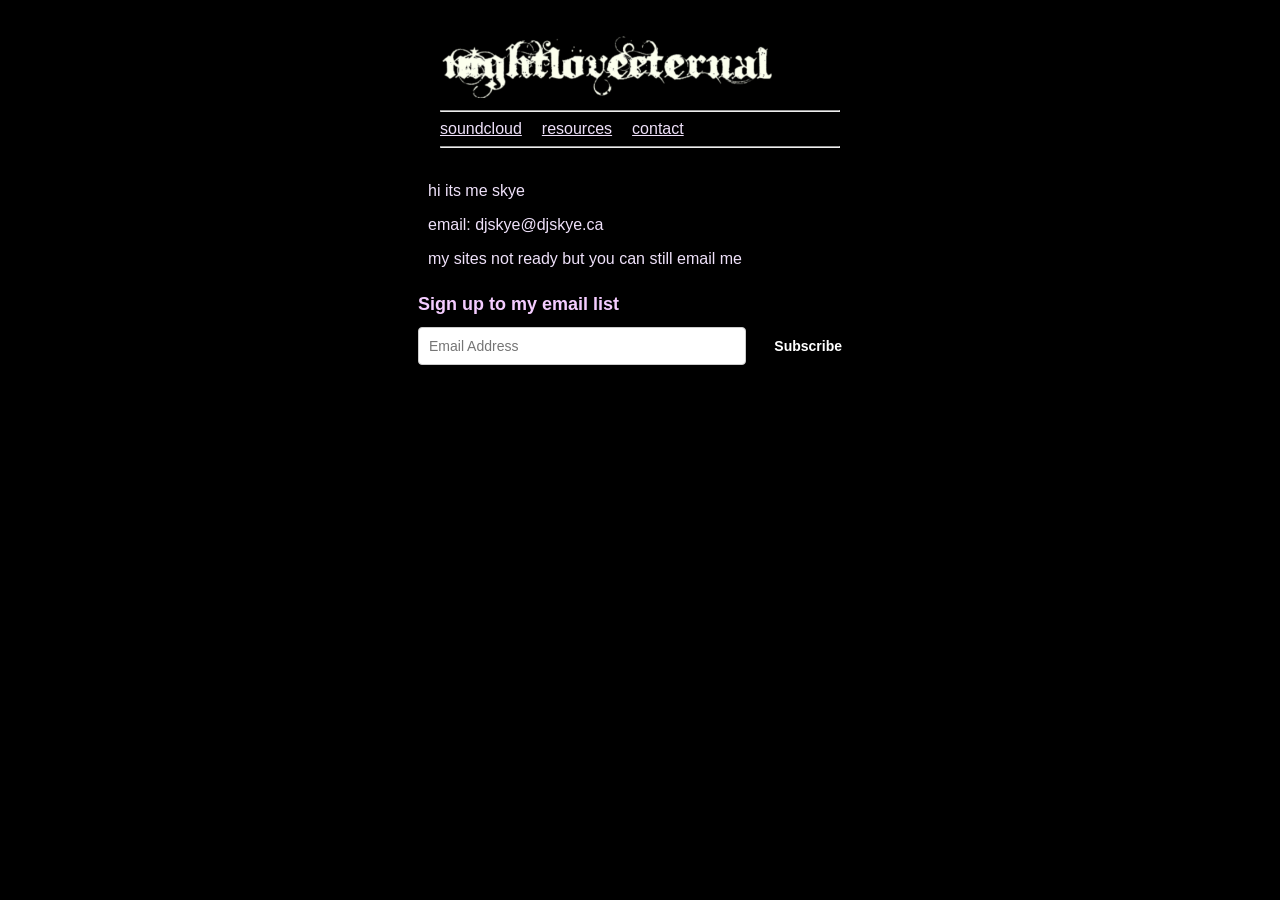
<file: index.html>
<!DOCTYPE html>
<html lang="en">
    <head>
        <meta charset="UTF-8" />
        <title>▶︎ •၊၊||၊|။||||။‌‌‌‌‌၊|•</title>
  <link rel="stylesheet" href="styles.css"> </head>
    
    <body>

    <div id="sidebar" class="sidebar">
    <a href="https://www.nightloveeternal.ca">
        <img src="imgs/logowhite.png" width= 333px;></a>
    <hr class="solid-line">

    <nav class="sidebarnav">
        <a href="https://soundcloud.com/dj_skye" target="_blank" >soundcloud</a>
        <a href="https://www.nightloveeternal.ca/resources" >resources</a>
        <a href="https://www.nightloveeternal.ca/contact">contact</a>
    </nav>
    <hr class="solid-line">
    </div>


    <div id="main" class="main">
        
        <div id="one" class="one">
        <p>hi its me skye </p>
        <p>email: djskye@djskye.ca</p>
        <p> my sites not ready but you can still email me </p>

        </div>
        
        <div id="emaillist" class="emaillist">

           <div style="max-width: 450px; width: 100%; font-family: sans-serif;">
            <!-- Form Title -->
            <h3 style="margin: 0 0 12px 0; font-size: 18px; color: #f4ccff; font-weight: 600;">Sign up to my email list</h3>
            <!-- Subscription Form -->
            <form action="https://list-manage.com" method="post" target="_blank" style="display: flex; gap: 8px;">
            <input type="email" name="EMAIL" placeholder="Email Address" required style="flex: 1; padding: 10px; border: 1px solid #ccc; border-radius: 4px; font-size: 14px;">
            <div style="position: absolute; left: -5000px;" aria-hidden="true">
            <input type="text" name="b_6c2f7f878220d98b5f428f0f2_cf941d2b7e" tabindex="-1" value="">
            </div>
            <input type="submit" value="Subscribe" style="padding: 10px 20px; background: #000000; color: #ffffff; border: none; border-radius: 4px; font-size: 14px; font-weight: bold; cursor: pointer;">
            </form>
            </div>
        </div>


        </div>
    
    
    </div>
    </body>
</html>
</file>
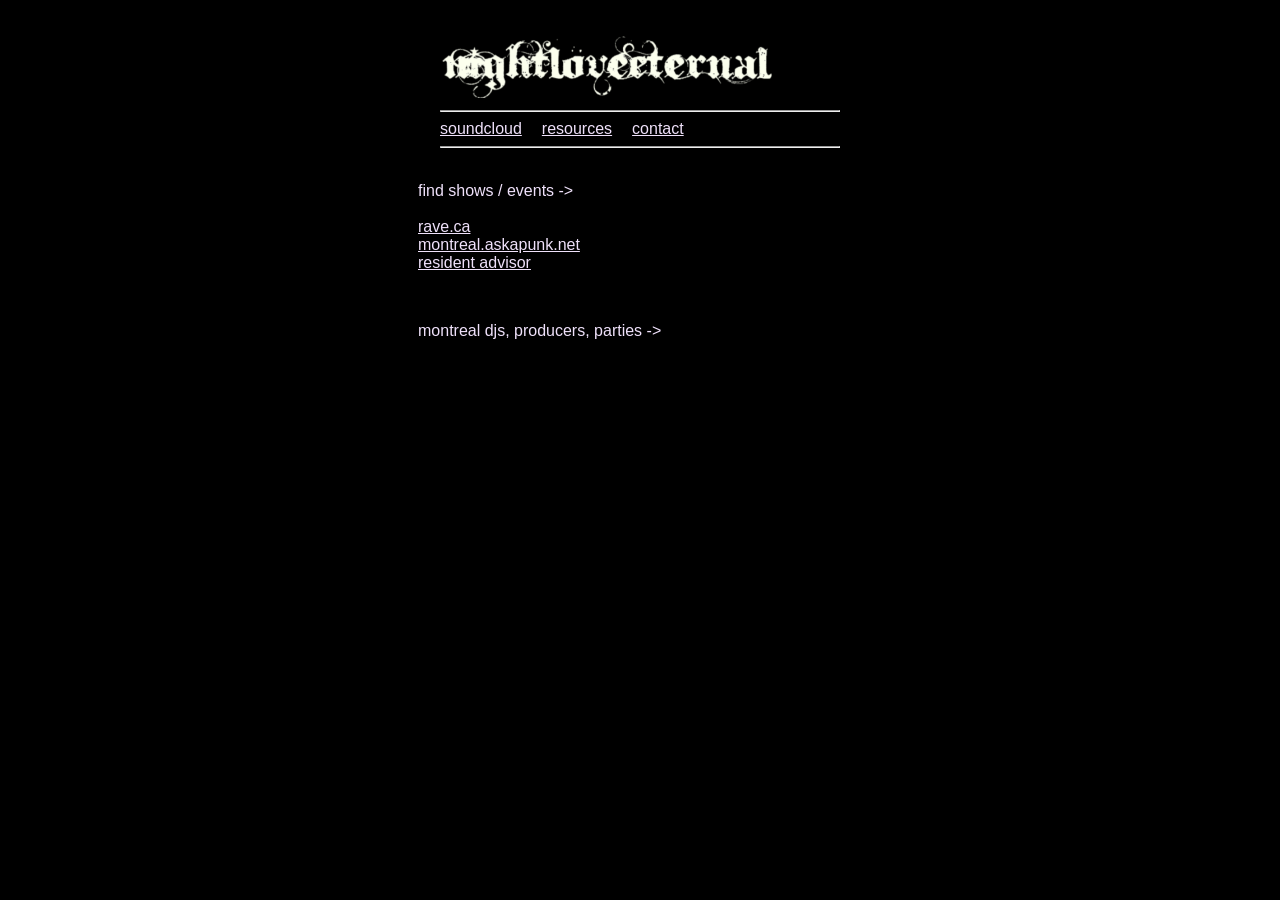
<file: resources.html>
<!DOCTYPE html>
<html lang="en">
    <head>
        <meta charset="UTF-8" />
        <title>▶︎ •၊၊||၊|။||||။‌‌‌‌‌၊|•</title>
  <link rel="stylesheet" href="styles.css"> </head>

    <body>
<div id="sidebar" class="sidebar">
    <a href="https://www.nightloveeternal.ca">
        <img src="imgs/logowhite.png" width= 333px;></a>
    <hr class="solid-line">
    <nav class="sidebarnav">
        <a href="https://soundcloud.com/bugcatcherdoug" target="_blank" >soundcloud</a>
        <a href="https://www.nightloveeternal.ca/resources" >resources</a>
        <a href="https://www.nightloveeternal.ca/contact">contact</a>
    </nav>
    <hr class="solid-line">
    </div>

    <div id="resourcemain" class= "main">
    <p><br>find shows / events -&gt; <br><br>
        <a href="https://rave.ca" target="_blank">rave.ca</a><br>
        <a href="https://montreal.askapunk.net/" target="_blank">montreal.askapunk.net</a><br>
        <a href="https://ra.co/events/ca/montreal" target="_blank">resident advisor</a>
    </p>
    <br><p>montreal djs, producers, parties -&gt;

        </p>
    </div>

    </body>

</html>
</file>
<file: styles.css>
body { 
background-color: black;
color: #efe1fa;
font-family: Arial, sans-serif  ;
}

a:link {color: #efe1fa;}
a:visited {color: #efe1fa;}

.sidebar {
margin: 0 auto;
width:400px;
margin-top: 33px;
}

.sidebarnav {
display:flex;
gap: 20px;
}

.main {
width: 444px;
margin: 0 auto;
}

.one{
padding: 10px;
}

.two {
padding: 10px;
}

#resourcesmain
{color:white;
}
</file>
